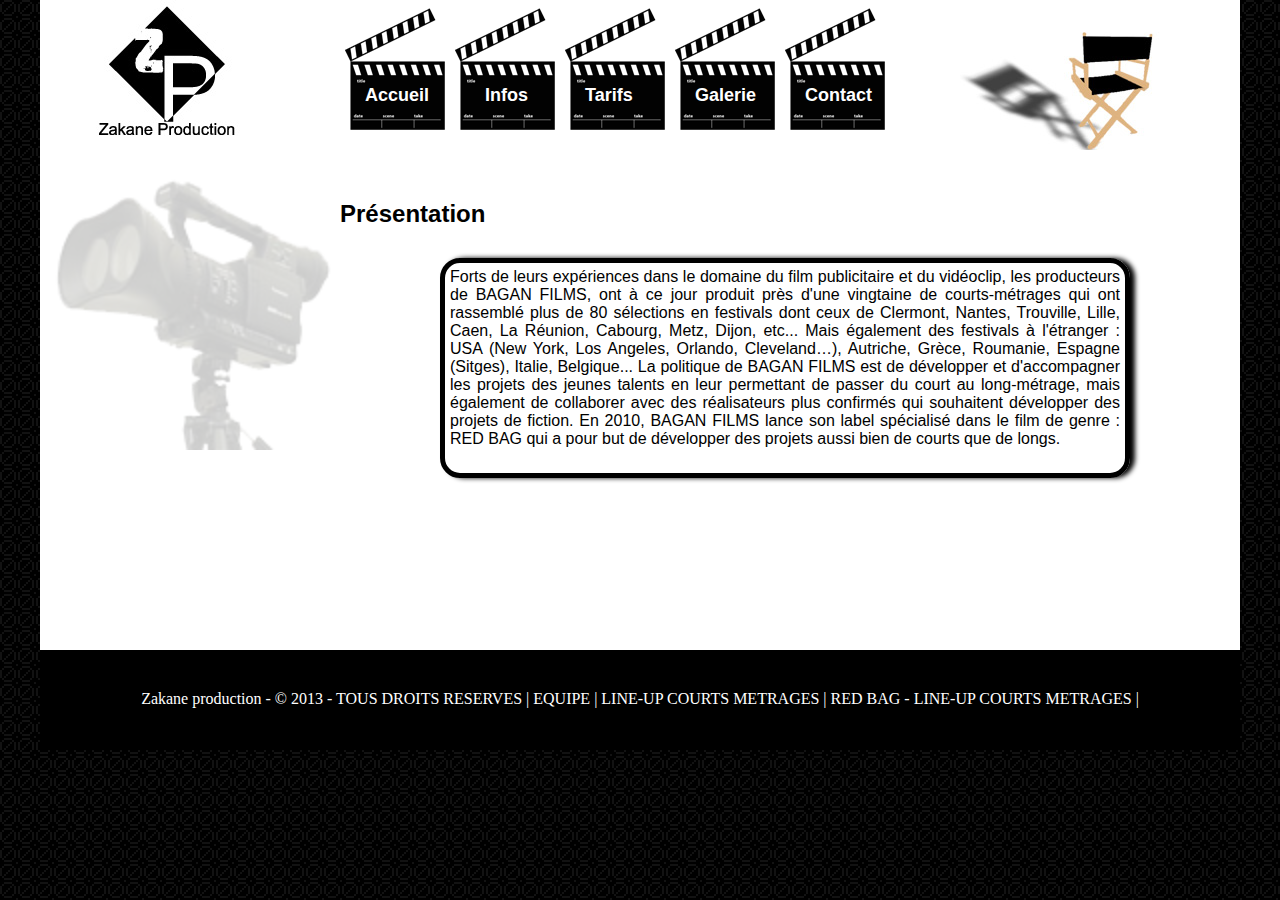
<file: index.html>
<!DOCTYPE html PUBLIC "-//W3C//DTD XHTML 1.0 Transitional//EN" "http://www.w3.org/TR/xhtml1/DTD/xhtml1-transitional.dtd">
<html xmlns="http://www.w3.org/1999/xhtml">
<head>
<meta http-equiv="Content-Type" content="text/html; charset=utf-8" />
<title>Document sans nom</title>
<link href="style.css" rel="stylesheet" type="text/css" />
</head>
<body>
<div id="global">

  
  <div id="banner"><nav id="menu">
    <ul>
      <li id="accueil" ><a href="index.html" ><strong class="accueil">Accueil</strong></a></li>
      <li id="infos"><a href="infos.html"><strong  class="infos">Infos</strong></a></li>
      <li id="tarifs"><a href="tarifs.html" ><strong class="tarifs">Tarifs</strong> </a></li>
      <li id="galerie"><a href="galerie.html" ><strong class="galerie">Galerie</strong></a></li>
      <li id="contact"><a href="contact.html" ><strong class="contact">Contact</strong></a></li>
    </ul>
  </nav> </div>
  <div id="content"> <img src="img/cam_3d.png" width="300" id="cam"/>
    <div id="presentation"> <article><strong>Présentation</strong></article> </div>
      <div id="text-info">
        <article> Forts de leurs expériences dans le domaine du film publicitaire et du vidéoclip, les producteurs de BAGAN FILMS, ont à ce jour produit près d'une vingtaine de courts-métrages qui ont rassemblé plus de 80 sélections en festivals dont ceux de Clermont, Nantes, Trouville, Lille, Caen, La Réunion, Cabourg, Metz, Dijon, etc... Mais également des festivals à l'étranger : USA (New York, Los Angeles, Orlando, Cleveland…), Autriche, Grèce, Roumanie, Espagne (Sitges), Italie, Belgique... 
          
          La politique de BAGAN FILMS est de développer et d'accompagner les projets des jeunes talents en leur permettant de passer du court au long-métrage, mais également de collaborer avec des réalisateurs plus confirmés qui souhaitent développer des projets de fiction. 
          
          En 2010, BAGAN FILMS lance son label spécialisé dans le film de genre : RED BAG qui a pour but de développer des projets aussi bien de courts que de longs.</article></div></div>
  
  <footer>
    <p id="pied">Zakane production - © 2013 - TOUS DROITS RESERVES  |  EQUIPE |  LINE-UP COURTS METRAGES |  RED BAG - LINE-UP COURTS METRAGES | </p>
  </footer>
</div>
</body>
</html>
</file>
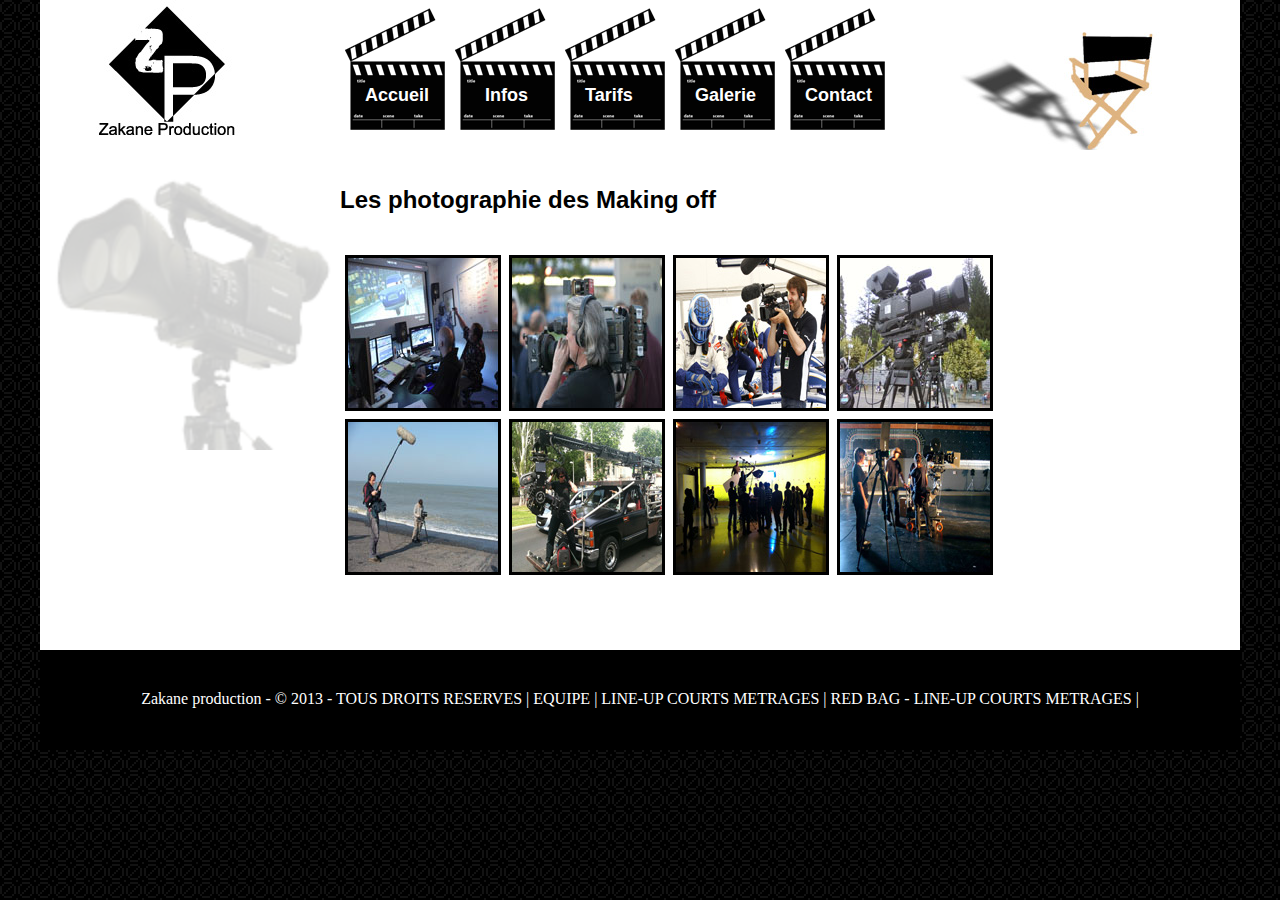
<file: galerie.html>
<!DOCTYPE html PUBLIC "-//W3C//DTD XHTML 1.0 Transitional//EN" "http://www.w3.org/TR/xhtml1/DTD/xhtml1-transitional.dtd">
<html xmlns="http://www.w3.org/1999/xhtml">
<head>
<meta http-equiv="Content-Type" content="text/html; charset=utf-8" />
<title>Document sans nom</title>
<link href="style.css" rel="stylesheet" type="text/css" />
</head>

<body>
<header></header>
<div id="global">
<div id="logo"></div>
<div id="banner">

<div id="banner"><nav id="menu">
    <ul>
      <li id="accueil" ><a href="index.html" class="accueil"><strong>Accueil</strong></a></li>
      <li id="infos"><a href="infos.html" class="infos"><strong>Infos</strong></a></li>
      <li id="tarifs"><a href="tarifs.html" class="tarifs"><strong>Tarifs</strong> </a></li>
      <li id="galerie"><a href="galerie.html" class="galerie"><strong>Galerie</strong></a></li>
      <li id="contact"><a href="contact.html" class="contact"><strong>Contact</strong></a></li>
    </ul>
  </nav> </div>
  
</div>

<div id="content"> <img src="img/cam_3d.png" width="300" id="cam"/>
<p id="making"><strong>Les photographie des Making off</strong></p>
<ul id="diapo">
<li><img class="diapos" alt="montage" src="img/montage.jpg"/></li>
<li><img class="diapos" alt="cadreur" src="img/cadreur.jpg"/></li>
<li><img class="diapos" alt="sport" src="img/sport.jpg"/></li>
<li><img class="diapos" alt="cadreu2" src="img/cadreur2.JPG"/></li>
<li><img class="diapos" alt="fred" src="img/frederic_touchard.jpg"/></li>
<li><img class="diapos" alt="montpellier" src="img/tournage montpellier 4.jpg"/></li>
<li><img class="diapos" alt="gouvernement" src="img/Tournage Gouvernement 2.JPG"/></li>
<li><img class="diapos" alt="ufs" src="img/uflls2o6.jpg"/></li>



</ul>
</div>
<footer><p id="pied">Zakane production - © 2013 - TOUS DROITS RESERVES  |  EQUIPE |  LINE-UP COURTS METRAGES |  RED BAG - LINE-UP COURTS METRAGES | </p> </footer>
</div>
</body>
</html>
</file>
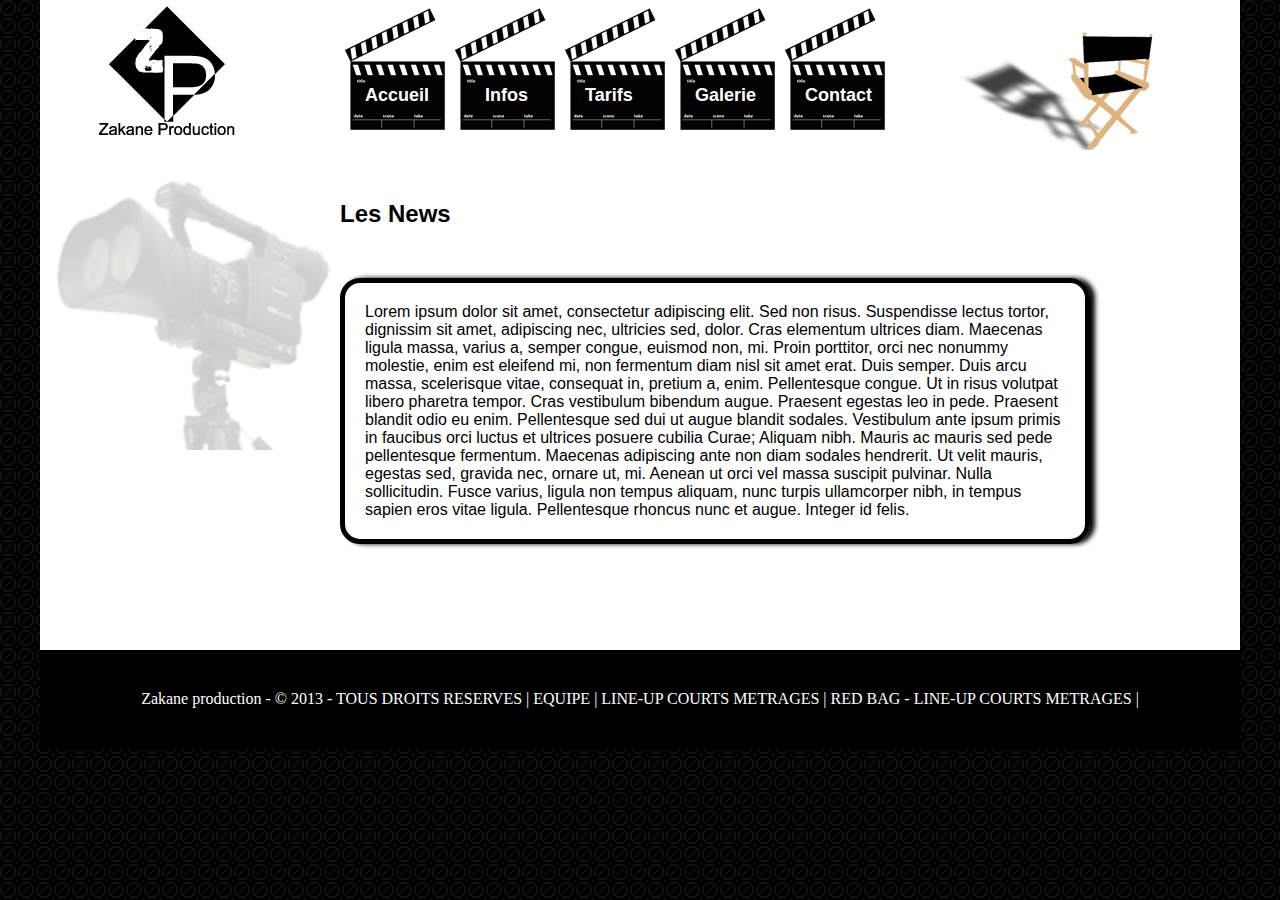
<file: infos.html>
<!DOCTYPE html PUBLIC "-//W3C//DTD XHTML 1.0 Transitional//EN" "http://www.w3.org/TR/xhtml1/DTD/xhtml1-transitional.dtd">
<html xmlns="http://www.w3.org/1999/xhtml">
<head>
<meta http-equiv="Content-Type" content="text/html; charset=utf-8" />
<title>Document sans nom</title>
<link href="style.css" rel="stylesheet" type="text/css" />
</head>

<body>
<header></header>
<div id="global">
<div id="logo"></div>
<div id="banner">
<div id="banner"><nav id="menu">
    <ul>
      <li id="accueil" ><a href="index.html" class="accueil"><strong>Accueil</strong></a></li>
      <li id="infos"><a href="infos.html" class="infos"><strong>Infos</strong></a></li>
      <li id="tarifs"><a href="tarifs.html" class="tarifs"><strong>Tarifs</strong> </a></li>
      <li id="galerie"><a href="galerie.html" class="galerie"><strong>Galerie</strong></a></li>
      <li id="contact"><a href="contact.html" class="contact"><strong>Contact</strong></a></li>
    </ul>
  </nav> </div>
  
</div>

<div id="content" > <img src="img/cam_3d.png" width="300" id="cam"/>

<p><strong id="news">Les News</strong></p>


<div id="textinfos"><p>Lorem ipsum dolor sit amet, consectetur adipiscing elit. Sed non risus. Suspendisse lectus tortor, dignissim sit amet, adipiscing nec, ultricies sed, dolor. Cras elementum ultrices diam. Maecenas ligula massa, varius a, semper congue, euismod non, mi. Proin porttitor, orci nec nonummy molestie, enim est eleifend mi, non fermentum diam nisl sit amet erat. Duis semper. Duis arcu massa, scelerisque vitae, consequat in, pretium a, enim. Pellentesque congue. Ut in risus volutpat libero pharetra tempor. Cras vestibulum bibendum augue. Praesent egestas leo in pede. Praesent blandit odio eu enim. Pellentesque sed dui ut augue blandit sodales. Vestibulum ante ipsum primis in faucibus orci luctus et ultrices posuere cubilia Curae; Aliquam nibh. Mauris ac mauris sed pede pellentesque fermentum. Maecenas adipiscing ante non diam sodales hendrerit. Ut velit mauris, egestas sed, gravida nec, ornare ut, mi. Aenean ut orci vel massa suscipit pulvinar. Nulla sollicitudin. Fusce varius, ligula non tempus aliquam, nunc turpis ullamcorper nibh, in tempus sapien eros vitae ligula. Pellentesque rhoncus nunc et augue. Integer id felis. </p></div>



</div>
<footer><p id="pied">Zakane production - © 2013 - TOUS DROITS RESERVES  |  EQUIPE |  LINE-UP COURTS METRAGES |  RED BAG - LINE-UP COURTS METRAGES | </p> </footer>
</div>
</body>
</html>
</file>
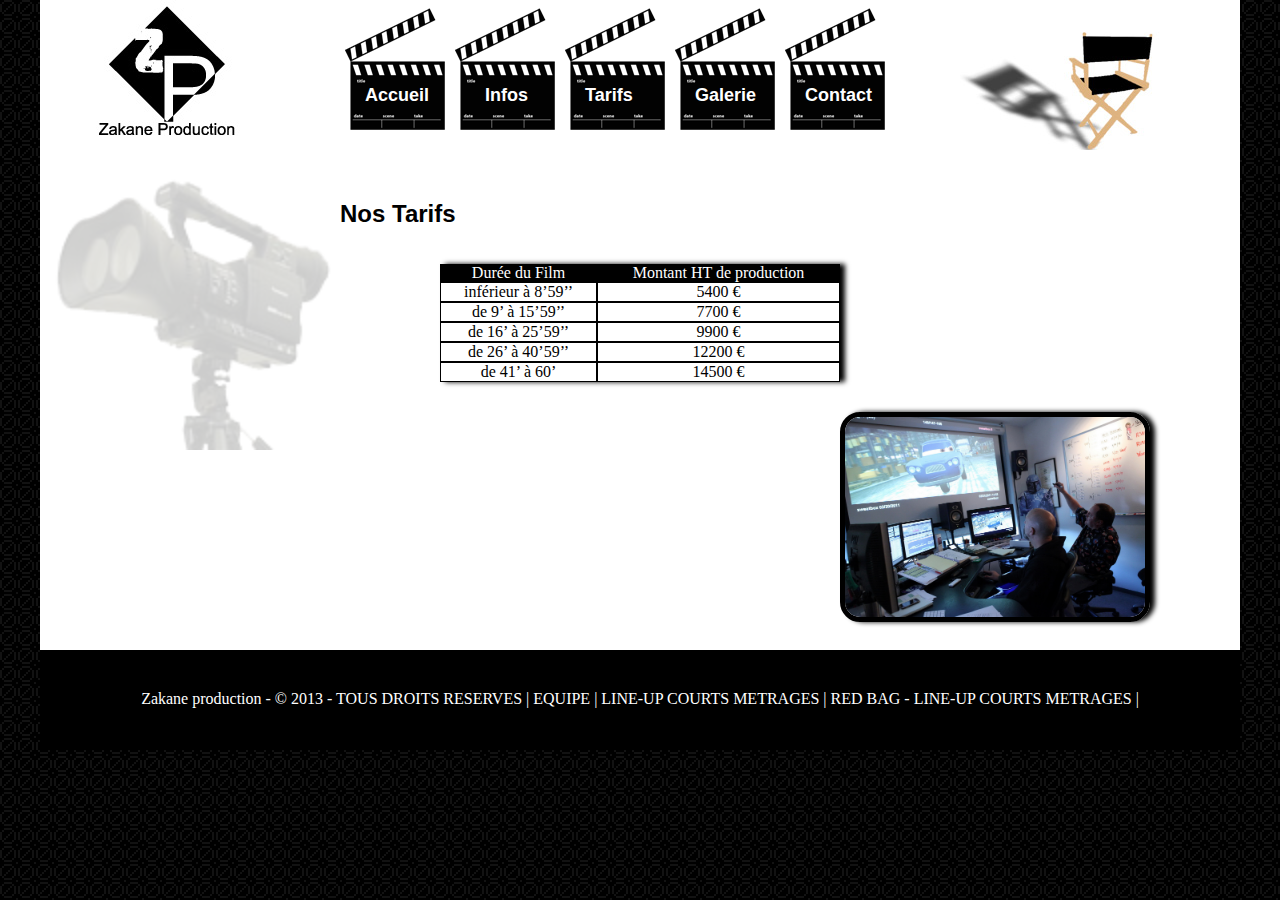
<file: tarifs.html>
<!DOCTYPE html PUBLIC "-//W3C//DTD XHTML 1.0 Transitional//EN" "http://www.w3.org/TR/xhtml1/DTD/xhtml1-transitional.dtd">
<html xmlns="http://www.w3.org/1999/xhtml">
<head>
<meta http-equiv="Content-Type" content="text/html; charset=utf-8" />
<title>Document sans nom</title>
<link href="style.css" rel="stylesheet" type="text/css" />
</head>

<body>
<header></header>
<div id="global">
<div id="logo"></div>
<div id="banner">
  
  <div id="banner"><nav id="menu">
    <ul>
      <li id="accueil" ><a href="index.html" class="accueil"><strong>Accueil</strong></a></li>
      <li id="infos"><a href="infos.html" class="infos"><strong>Infos</strong></a></li>
      <li id="tarifs"><a href="tarifs.html" class="tarifs"><strong>Tarifs</strong> </a></li>
      <li id="galerie"><a href="galerie.html" class="galerie"><strong>Galerie</strong></a></li>
      <li id="contact"><a href="contact.html" class="contact"><strong>Contact</strong></a></li>
    </ul>
  </nav> </div>
  
</div>

<style type="text/css">
td{text-align:center;
}

.colonne{background-color:#000000; border-width:1px;
color:#FFF;
border:#FFF; }
.tarif-titre{margin-left:300px;font-size:24px;}
td{border:#000; border-width:1px; border-style:solid; margin:0;}
table{border-spacing:0;}
</style>


<div id="content"> <img src="img/cam_3d.png" width="300" id="cam"/>

<div id="bloc"></div><div id="bloc1"></div>

<div class="tarif-titre"><strong>Nos Tarifs</strong></div><br/><br/>
<div id="tableau"><table width="400" border="0">
  <tr class="colonne">
    <td class="colonne">Durée du Film</td>
    <td class="colonne">Montant HT de production</td>
  </tr>
  <tr >
    <td class="bas">inférieur à 8’59’’</td>
    <td>5400 €</td>
  </tr>
  <tr class="bas">
    <td>de 9’ à 15’59’’</td>
    <td>7700 €</td>
  </tr>
  <tr class="bas">
    <td>de 16’ à 25’59’’</td>
    <td>9900 €</td>
  </tr>
  <tr class="bas">
    <td>de 26’ à 40’59’’</td>
    <td>12200 €</td>
  </tr>
  <tr class="bas">
    <td>de 41’ à 60’</td>
    <td>14500 €</td>
  </tr>
</table></div>

<img src="img/grd/montage.jpg" width="300" id="foto-tarif"/>

</div>
<footer><p id="pied">Zakane production - © 2013 - TOUS DROITS RESERVES  |  EQUIPE |  LINE-UP COURTS METRAGES |  RED BAG - LINE-UP COURTS METRAGES | </p></footer>
</div>
</body>
</html>
</file>
<file: style.css>
@charset "utf-8";
/* CSS Document */

* {
	margin:0;
	padding:0;
}
#global {
	width:1200px;
	margin-left:auto;
	margin-right:auto;
}
#logo {
	position:absolute;
}
#banner {
	background-image:url(img/banner.jpg);
	background-repeat:no-repeat;
	height:150px;
}
body{background-image:url(img/slash_it_@2X.png)}
#content {
	width:1200px;
	height:500px;
	background-color:#FFFFFF

}
.content{height:800px;}

footer{height:100px;
background-color:#000000;
clear:both;
text-align:center;
color:#FFFFFF;}
#pied{padding:40px;}

/*-------------------------Menu--------------------------------*/


#menu{float:left;
height:125px;
margin-left:50px;
}

#menu ul{width:800px;height:125px;}

#menu li{background-image:url(img/clap.ouvertbis.png);width:100px;height:125px;
	line-height:180px;
	float:left;
	font-family:Arial;
}
#menu li:hover{background-image:url(img/clap.fermerbis.png);}
#menu a {
	width:150px;
	color:#FFF;
	text-decoration:none;
	font-size:18px;	margin-left:20px;
	margin-right:20px;
}
.infos{padding-left:10px;}
.tarifs{mpadding-left:10px;}	

	
	
	
	
	
	
	
/*-----------------------------------accueil----------------------------------------------*/

#text-info{text-align:justify;
width:670px;
height:200px;
margin-left:400px;
border:5px solid #000;
border-radius:20px;
padding:5px;
-webkit-box-shadow:5px 0 5px #000;
font-family:Arial;
margin-top:30px;
 }
 #presentation{padding-top:50px;
 margin-left:100px;
 font-size:24px;
 font-family:Arial;
}
#cam{opacity:.20;
float:left;
}

/*-------------------------------------Infos-------------------------------------------------*/
#news{color:#000;
padding-top:50px; display:block;
margin-left:250px; 
font-size:24px;
font-family:Arial;
}
#textinfos{display:block;
width:700px;
margin-left:300px;
font-size:16px;
margin-top:50px;
border:5px solid #000;
border-radius:20px;
padding:20px;
 -webkit-box-shadow:5px 0 5px #000;
 font-family:Arial;}




/*------------------------------------Tarifs-------------------------------------------------*/


#foto-tarif{margin-left:120px;
border:5px solid #000;
border-radius:20px;
-webkit-box-shadow:5px 0 5px #000;
margin-top:30px;
margin-left:500px;
}


table{-webkit-box-shadow:5px 0 5px #000;
float:left;
margin-left:100px;

}

.tarif-titre{font-family:Arial;
font-size:24px;
padding-top:50px;}

/*------------------------------------Galerie------------------------------------------------*/





#making{
	font-size:24px;
line-height:100px;
margin-left:200px;
font-family:Arial;
font-size:24px;
}



ul {
	list-style:none;

	margin-right:200px;
	margin-left:250px;
}
li {
	position:relative;
	display:inline-block;
	margin:5px 5px;
	width:150px;
	height:150px;
	border-bottom-color:#000000;
}
.diapos { float:left;
	position:absolute;
	left:0;
	width:150px;
	border:3px solid #000;
	margin-bottom:30px;
	z-index:0;
	/*Fonctionne déjà sur webkit*/
	-webkit-transition-property:width, height;
	-webkit-transition-duration: 1s;
	-webkit-transition-timing-function:ease-out;
	/* Bientôt supporté par Firefox*/
	-moz-transition-property:width, height;
	-moz-transition-duration: 1s;
	-moz-transition-timing-function: ease-out;
	/*...et lorsque ce sera standardisé*/
	transition-property:width, height;
	transition-duration: 1s;
	transition-timing-function: ease-out;
}
.diapos:hover, .diapos:focus {
	width:250px;
	z-index:100;
}

/*------------------------------------CONTACT-------------------------------------------*/




#map{float:left;
margin-top:50px;
border: 2px solid #000000;
width:425px;
height:350px;
margin-left:150px;
-webkit-box-shadow:5px 0 5px #000;

}


 #text{
 width:400px;
 float:left;
margin-left:40px;
margin-top:80px;
border:5px solid;
border-radius:20px;
border-color:#000000;
padding:5px;
-webkit-box-shadow:5px 0 5px #000;
font-family:Arial;

}

#bloc-formulaire{
	display:block;
	width:800px;
height:350px;
	background-image:url(img/slash_it_@2X.png);
	margin-top:120px;
	margin-left:100px;
	position:relative;
	float:left;
	padding-right:50px;
	padding-top:10px;
	border:5px solid #000;
	border-radius:20px;
	-webkit-box-shadow:5px 0 5px #000;
	}
#formulaire{
	
	text-align:right;
	height:300px;
	position:relative;
color:#FFFFFF;
margin-right:200px;
font-family:Arial;
}


#nom{margin-left:50px;}
#case-nom{margin-left:20px;}
#case-prenom{margin-left:20px;}
#case-email{margin-left:20px;}
#case-message{margin-left:20px;
margin-top:5px;}
#bouton{height:30px;
width:80px;
margin-top:40px;}
</file>
